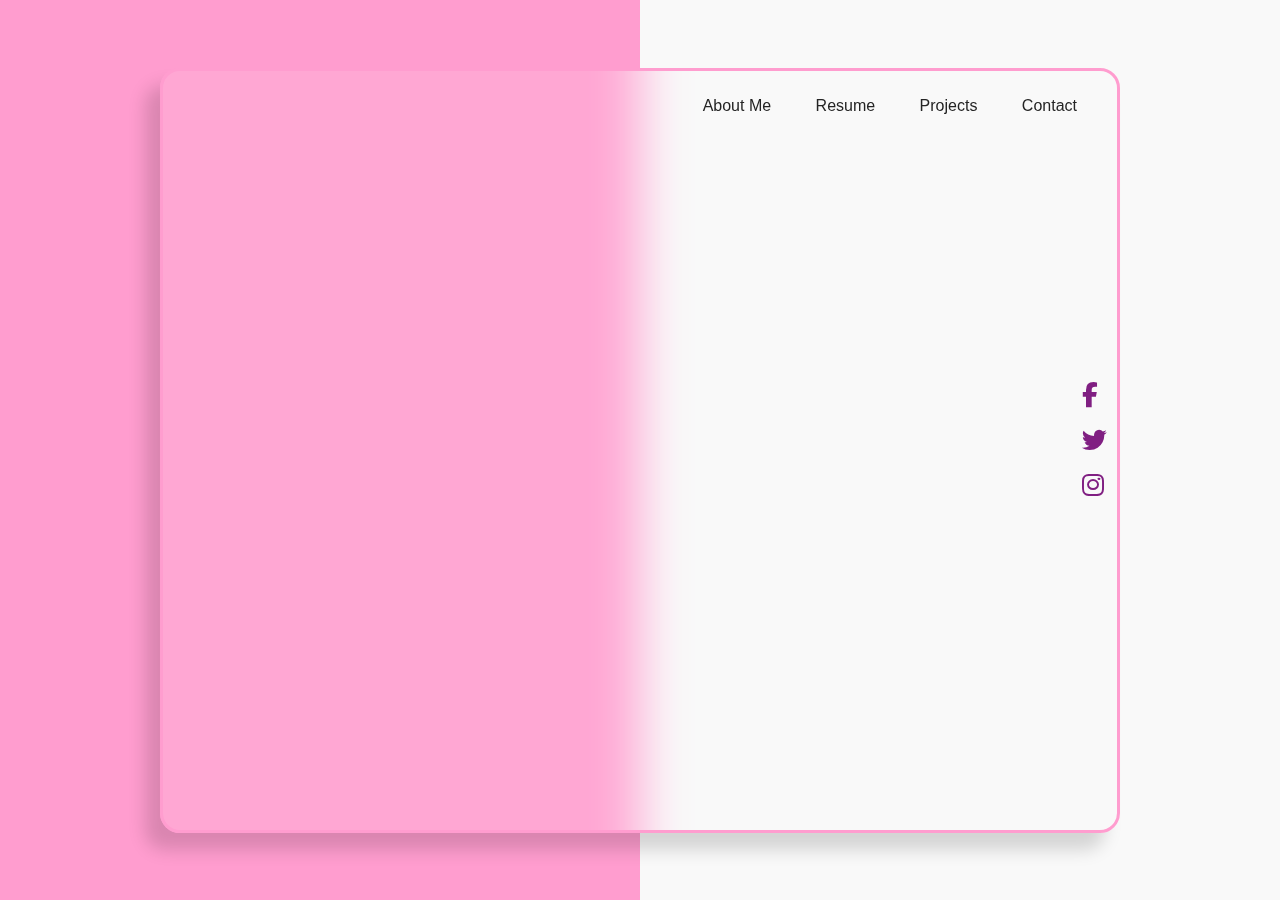
<file: portfolio/index.html>
<!DOCTYPE html>
<html lang="en">
<head>
    <meta charset="UTF-8">
    <meta http-equiv="X-UA-Compatible" content="IE=edge">
    <meta name="viewport" content="width=device-width, initial-scale=1.0">
    <title>Portfolio</title>
    
    <!-- Link Icon -->
    <link rel="stylesheet" href="https://cdnjs.cloudflare.com/ajax/libs/font-awesome/6.3.0/css/all.min.css">

    <!-- link File CSS -->
    <link rel="stylesheet" href="style.css">
</head>
<body>
    <div class="contanier">
        <div class="hero">
            <nav>
                <a href="#" class="logo">Sha</a>

                <div class="nav-links">
                    <a href="#">About me</a>
                    <a href="#">Resume</a>
                    <a href="#">Projects</a>
                    <a href="#">contact</a>
                </div>
            </nav>

            <div class="content">
                <div class="div-text">
                    <h1>Hi, I'am Shail Singh</h1>
                    <h4>web  Developer</h4>
                    <p>I am a web devloper,I am here with my portfolio </p>
                        <a href="#" class="btn">My Achievements</a>
                </div>

                <div class="div-img">
                    <img src="shail.jpg" alt="">
                </div>
            </div>

            <div class="soc-link">
                <a href=""><i class="fa-brands fa-facebook-f"></i></a>
                <a href=""><i class="fa-brands fa-twitter"></i></a>
                <a href=""><i class="fa-brands fa-instagram"></i></a>
            </div>
        </div>
    </div>
</body>
</html>
</file>
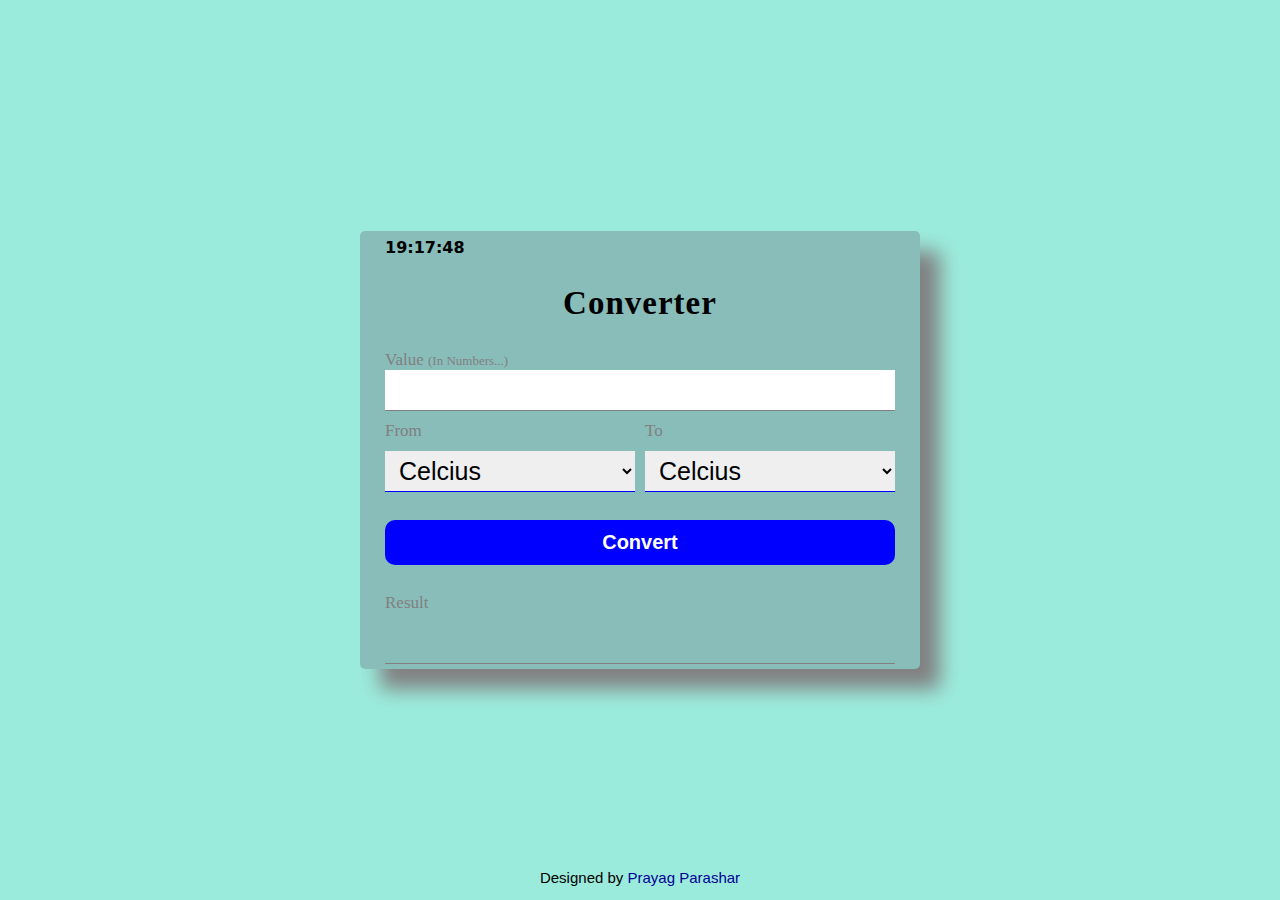
<file: Temperature-Converter/tempratureconvertor.html>
<!DOCTYPE html>
<html lang="en">

<head>
    <meta charset="UTF-8">
    <meta http-equiv="X-UA-Compatible" content="IE=edge">
    <meta name="viewport" content="width=device-width, initial-scale=1.0">
    <title>Temperature Converter</title>
    <link rel="stylesheet" href="convertor.css">
    <link rel="stylesheet" href="https://cdn.jsdelivr.net/npm/bootstrap-icons@1.9.1/font/bootstrap-icons.css">
</head>

<body>
    <div class="container">
        <div class="task-bar">
            <div id="p1"></div>
        </div>
        <h1> Converter</h1>
        <div class="inputs">
            <div style="display: flex;
            flex-direction: column;">
                <label for="degree">Value <span id="small">(In Numbers...)</span></label>
                <input type="number" name="degree" id="inputValue" required>
            </div>
            <div class="inptsss">
                <div>
                    <label for="type">From</label>
                    <select name="type" id="type1">
                        <option value="celcius">Celcius</option>
                        <option value="fahrenheit">Fahrenheit</option>
                        <option value="kelvin">Kelvin</option>
                    </select>
                </div>
                <div>
                    <label for="type">To</label>
                    <select name="type" id="type2">
                        <option value="celcius">Celcius</option>
                        <option value="fahrenheit">Fahrenheit</option>
                        <option value="kelvin">Kelvin</option>
                    </select>
                </div>
            </div>
        </div>
        <button type="submit" id="btn" onclick="temperature()">Convert</button>
        <div class="resultss">
            <label for="result">Result</label>
            <div id="result"></div>
        </div>
    </div>
    <div class="footer">
        <p>Designed by <a href="https://www.linkedin.com/in/prayagparashar2002/?originalSubdomain=in">Prayag Parashar</a></p>
    </div>
    <script src="convertor.js"></script>
</body>
</html>
</file>
<file: portfolio/style.css>
*{
    padding: 0;
    margin: 0;
    box-sizing: border-box;
    font-family: sans-serif;
    text-decoration: none;
}
.contanier{
    width: 100%;
    height: 100vh;
    background-color: #f9f9f9;
    display: flex;
    justify-content: center;
    align-items: center;
}
.contanier::before{
    content: '';
    position: absolute;
    height: 100%;
    width: 50%;
    top: 0;
    left: 0;
    background-color: #ff9dcf;
}
.contanier .hero{
    position: relative;
    z-index: 10;
    height: 85vh;
    width: 75%;
    background: rgba(255, 255, 255, 0.1);
    backdrop-filter: blur(25px);
    border: 3px solid #ff9dcf;
    border-radius: 20px;
    box-shadow: -15px 17px 17px rgba(10, 10, 10, 0.15);
    padding: 0 40px 0 80px;
}
.hero nav{
    display: flex;
    justify-content: space-between;
    align-items: center;
    height: 70px;
    width: 100%;
}
.hero nav .logo{
    color: #801f82;
    font-size: 45px;
    font-weight: bold;
}
.hero nav .nav-links a {
    color: #242424;
    margin-left: 40px;
    text-transform: capitalize;
    transition: 0.3s;
}
.hero nav .nav-links a:hover,
.hero nav .nav-links a.active{
    color: #801f82;
}
.hero .content{
    display: flex;
    justify-content: space-between;
    align-items: center;
    padding-right: 40px;
}
.hero .content .div-text{
    width: 40%;
}
.hero .content .div-text h1{
    margin-bottom: 20px;
    font-size: 50px;
    color: #fff;
}
.hero .content .div-text h4{
    color: #801f82;
    font-size: 24px;
    margin-bottom: 10px;
}
.hero .content .div-text p{
    color: #4f4f4f;
    margin-bottom: 50px;
    font-size: 18px;
}
.hero .content .div-text .btn{
    padding: 15px 20px;
    background-color: #801f82;
    border: 2px solid #801f82;
    color: #fff;
    border-radius: 5px;
    font-weight: bold;
}
.hero .content .div-text .btn:hover{
    color: #801f82;
    transition: 0.3s;
    background-color: transparent;
}

.soc-link{
    position: absolute;
    top: 50%;
    right: 10px;
    transform: translateY(-50%);
    display: flex;
    flex-direction: column;
}
.soc-link a i{
    font-size: 25px;
    cursor: pointer;
    color: #801f82;
    margin-bottom: 20px;
    transition: 0.4s;
}
.soc-link a i:hover{
    color: #ff9dcf;
}

.hero .content .div-img{
    width: 40%;
}
.hero .content .div-img img{
    width: 100%;
}
/* animation */

.hero .logo,
.hero .content .div-text h1,
.hero .content .div-text h4,
.hero .content .div-text .btn{
    position: relative;
    top: 50px;
    animation: slide-top .5s linear forwards;
    opacity: 0;
}
.hero .logo{
    animation-delay: 0.2s;
}
.hero .content .div-text h1{
    animation-delay: 0.5s;
}
.hero .content .div-text h4{
    animation-delay: 0.9s;
}
.hero .content .div-text .btn{
    animation-delay: 1.8s;
}
@keyframes slide-top{
    0%{
        top: 50px;
        opacity: 0;
    }
    100%{
        top: 0;
        opacity: 1;
    }
}

.hero .content .div-text p{
    position: relative;
    left: 100px;
    animation: slide-right .5s linear forwards;
    animation-delay: 1.3s;
    opacity: 0;
}
@keyframes slide-right{
    0%{
        left: 100px;
        opacity: 0;
    }
    100%{
        left: 0;
        opacity: 1;
    }
}

.hero .content .div-img img{
    opacity: 0;
    transform: scale(0.8);
    animation: fade-img .5s linear forwards;
    animation-delay: 2.1s;
    height: 100%;
    width: 78%;
    margin-left: 40px;
}
@keyframes fade-img{
    0%{
        opacity: 0;
        transform: scale(0.8);
    }
    100%{
        opacity: 1;
        transform: scale(1);
    }
}
</file>
<file: Temperature-Converter/convertor.css>
*{
    margin: 0;
    padding: 0;
}

body {
    height: 100vh;
    background-color: rgb(155, 235, 220);
    display: flex;
    justify-content: center;
    align-items: center;
    position: relative;
}

.container {
    background-color: #89bdba;
    width: 510px;
    /* height: 373px; */
    padding: 5px 25px;
    border-radius: 5px;
    display: flex;
    flex-direction: column;
    gap: 28px;
    box-shadow: 20px 20px 20px grey;
}

.container h1 {
    font-family: 'Lobster', cursive;
    font-size: 33px;
    font-weight: 700;
    text-align: center;
    user-select: none;
    letter-spacing: 1px;
}

.task-bar {
    display: flex;
    justify-content: space-between;
    align-items: center;
    user-select: none;
    padding: 2px 0 0 0;
}

#p1 {
    font-family: system-ui;
    font-weight: 600;
    display: flex;
    justify-content: center;
    align-items: center;
}

.inputs {
    display: flex;
    flex-direction: column;
    gap: 10px;
}

.inputs:first-child {
    display: flex;
    flex-direction: column;
    gap: 10px;
    
}

.inptsss {
    display: flex;
    gap: 10px;
}

.inptsss div {
    display: flex;
    flex-direction: column;
    gap: 10px;
    width: 100%;
  
}

#small {
    font-size: 13px;
}

#result,
#inputValue {
    height: 40px;
    font-size: 25px;
    border: 1px solid gray;
    border-left: none;
    border-right: none;
    border-top: none;
    outline: none;
    padding: 0 10px;
    font-weight: 600;
    font-family: system-ui, -apple-system, BlinkMacSystemFont, 'Segoe UI', Roboto, Oxygen, Ubuntu, Cantarell, 'Open Sans', 'Helvetica Neue', sans-serif;
}

#result:focus,
#inputValue:focus {
    height: 40px;
    font-size: 25px;
    border: 1px solid rgb(130, 130, 255);
    border-left: none;
    border-right: none;
    border-top: none;
    outline: none;
    padding: 0 10px;
}

#btn {
    height: 45px;
    font-size: 20px;
    font-weight: 600;
    background-color: blue;
    color: white;
    border: none;
    border-radius: 10px;
    cursor: pointer;
}

#btn:hover {
    height: 45px;
    font-size: 20px;
    font-weight: 600;
    background-color: red;
    color: white;
    border: none;
    border-radius: 10px;
    cursor: pointer;
}

.resultss {
    display: flex;
    flex-direction: column;
    gap: 10px;
}

#type1,
#type2 {
    height: 41px;
    font-size: 25px;
    border: 1px solid blue;
    border-left: none;
    border-right: none;
    border-top: none;
    outline: none;
    padding: 0 10px;
}

#type1:focus,
#type2:focus {
    height: 41px;
    font-size: 25px;
    border: 1px solid gray;
    border-left: none;
    border-right: none;
    border-top: none;
    outline: none;
    padding: 0 10px;
}

label {
    font-size: 17px;
    font-family: -webkit-pictograph;
    color: gray;
}

.footer {
    height: 5vh;
    width: 100vw;
    position: absolute;
    bottom: 0px;
    display: flex;
    justify-content: center;
    align-items: center;
}

.footer p {
    font-size: 15px;
    font-family: Arial, Helvetica, sans-serif
}

.footer p a {
    text-decoration: none;
    color: rgb(0, 0, 148);
}

.footer p a:hover {
    color: blue;
}


@media only screen and (max-width: 575px) {
    .container {
        transform: scale(0.95);
    }
}

@media only screen and (max-width: 425px) {
    .container {
        transform: scale(0.9);
    }
}

@media only screen and (max-width: 340px) {
    .container {
        transform: scale(0.8);
    }
}
</file>
